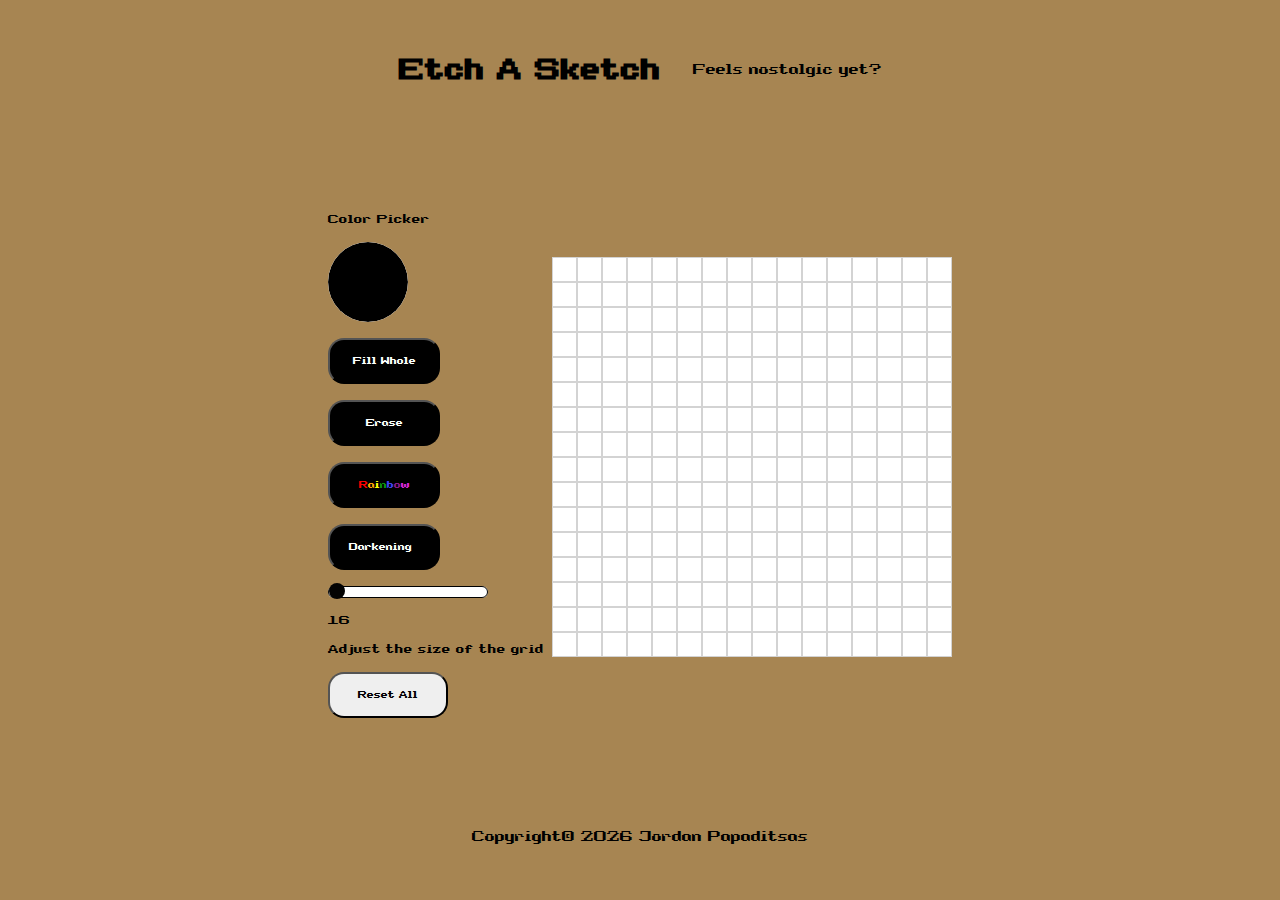
<file: index.html>
<!DOCTYPE html>
<html lang="en">
<head>
  <meta charset="UTF-8">
  <meta name="viewport" content="width=device-width, initial-scale=1.0">
  <title>Etch A Sketch</title>
  <link rel="stylesheet" href="css/style.css">
  <link rel="stylesheet" href="https://cdnjs.cloudflare.com/ajax/libs/font-awesome/6.4.2/css/all.min.css" integrity="sha512-z3gLpd7yknf1YoNbCzqRKc4qyor8gaKU1qmn+CShxbuBusANI9QpRohGBreCFkKxLhei6S9CQXFEbbKuqLg0DA==" crossorigin="anonymous" referrerpolicy="no-referrer" />

</head>
<body>
  <header>
    <h1>Etch A Sketch</h1>
    <p>Feels nostalgic yet?</p>
  </header>

  <main>
    <div id="container">
      <div id="panel-btn">
        <label id="lbl-color" for="rgb-picker">Color Picker</label>
        <input id="rgb-picker" type="color" value="#000000">
        <button id="fill">Fill Whole</button>
        <button id="erase">Erase</button>
        <button id="rainbow"><span id="r">R</span><span id="a">a</span><span id="i">i</span><span id="n">n</span><span id="b">b</span><span id="o">o</span><span id="w">w</span></button>
        <button id="darken">Darkening</button>
        <input id="input-size" type="range" min="16" max="64" value="0">
        <label id="grid-size" for="input-size">16</label>
        <p id="p-text">Adjust the size of the grid</p>

        <div id="clear-grid">
          <button id="clear">Reset All</button>
        </div>
      </div>

      <div id="grid-container" class="grid"></div>
    </div>
  </main>
  
  <footer>
    <p>Copyright&copy; 
      <script>
        document.write(new Date().getFullYear());
      </script>
      Jordan Papaditsas 
      <a id="github" href="https://github.com/jordanpapaditsas" target="_blank"><i style="color: white;" class="fa-brands fa-github"></i></a>
    </p>
  </footer>
  <script src="src/index.js"></script>
</body>
</html>
</file>
<file: css/style.css>
@font-face {
  font-family: "CustomFont";
  src: url(../fonts/superlegendboy-4w8y-webfont.woff);
  src: url(../fonts/superlegendboy-4w8y-webfont.woff2);
}

* {
  box-sizing: border-box;
  margin: 0;
  padding: 0;
}

i {
  transition: 0.1s all ease-in-out;
}

body, html {
  font-family: "CustomFont", Arial, Helvetica, sans-serif;
  background-color: #a78552;
  min-height: 100vh;
  display: flex;
  flex-direction: column;
  justify-content: space-around;
  align-items: center;
  flex-wrap: nowrap;
}

header {
  display: flex;
  align-items: center;
  justify-content: center;
  gap: 2rem;
}

#container {
  display: flex;
  justify-content: center;
  align-items: center;
  flex-wrap: wrap;
}

#grid-container {
  display: flex;
  justify-content: center;
  flex-flow: wrap;
  align-items: center;
  width: 400px;
  height: 400px;
}

#panel-btn {
  display: flex;
  flex-direction: column;
  gap: 1rem;
}

#lbl-color {
  margin-top: 1rem;
}

#rgb-picker {
  height: 5rem;
  width: 5rem;
  border-radius: 3rem;
}

#fill, #erase, #rainbow, #darken {
  padding: 1rem;
  width: 7rem;
  background-color: black;
  color: white;
  border-radius: 1rem;
  font-family: inherit;
  font-size: 0.8em;
}

#r {
  color: red;
}

#a {
  color: orange;
}

#i {
  color: yellow;
}

#n {
  color: rgb(14, 146, 14);
}

#b {
  color: rgb(66, 66, 245);
}

#o {
  color: rgb(139, 24, 139);
}

#w {
  color: rgb(223, 41, 223);
}

#darken {
  text-indent: -0.4rem;
}

#input-size {
  width: 10rem;
}

#p-text {
  width: 14rem;
}

#clear {
  border-radius: 1rem;
  width: 7.5rem;
  padding: 1rem;
  font-family: inherit;
  font-size: 0.8em;
  transition: 0.4s all ease-in-out;
}

footer p {
  text-align: center;
}

input[type='color'] {
  border: none;
  -webkit-appearance: none;
}

input[type='color']::-webkit-color-swatch-wrapper {
  padding: 0rem;
}

input[type='color']::-webkit-color-swatch {
  border-radius: 3rem;
  border: none;
}

input[type='range'] {
  -webkit-appearance: none;
  background-color: white;
  border-radius: 1rem;
}

input[type='range']::-webkit-slider-runnable-track {
  height: 0.8rem;
  border-radius: 1.5rem;
  border: 1px solid black;
}

input[type='range']::-webkit-slider-thumb {
  width: 1rem;
  height: 1rem;
  margin-top: -0.2rem;
  border-radius: 1.2rem;
  background-color: rgb(3, 3, 3);
  -webkit-appearance: none;
}

/* Hover events */
#fill:hover, #erase:hover, #rainbow:hover, #darken:hover, #rgb-picker:hover {
  transform: scale(1.1);
}

#clear:hover {
  transition: 0.5s all ease-in-out;
  transform: rotate(360deg);
}

i:hover {
  transition: 0.1s all ease-in-out;
  transform: scale(1.2);
}

/* Large screens */
@media (max-width: 1300px) {

  header {
    font-size: 0.8rem;
  }

  #container {
    font-size: 0.7rem;
  }

  footer {
    font-size: 0.8rem;
  }
}

/* Medium screens */
@media (max-width: 839px) {

    #container {
    font-size: 0.5rem;
  }

  #fill, #erase, #rainbow, #darken, #clear, #input-size, #p-text {
   width: 5rem;
   margin-right: 2rem;
  }

  #rgb-picker {
    width: 2rem;
    height: 2rem;
  }

}

/* Extra */
@media (max-width: 730px) {

  #rgb-picker {
    width: 2rem;
    height: 2rem;
  }

  header {
    display: flex;
    flex-wrap: wrap;
    justify-content: center;
    align-items: center;
    font-size: 0.7rem;
  }
}

/* Extra */
@media (max-width: 513px) {

  #p-text {
    display: none;
  }

  #panel-btn {
    font-size: 0.5rem;
    flex-direction: column;
    gap: 0.2rem;
    flex-wrap: wrap;
    justify-content: space-around;
    align-items: center;
  }

}
</file>
